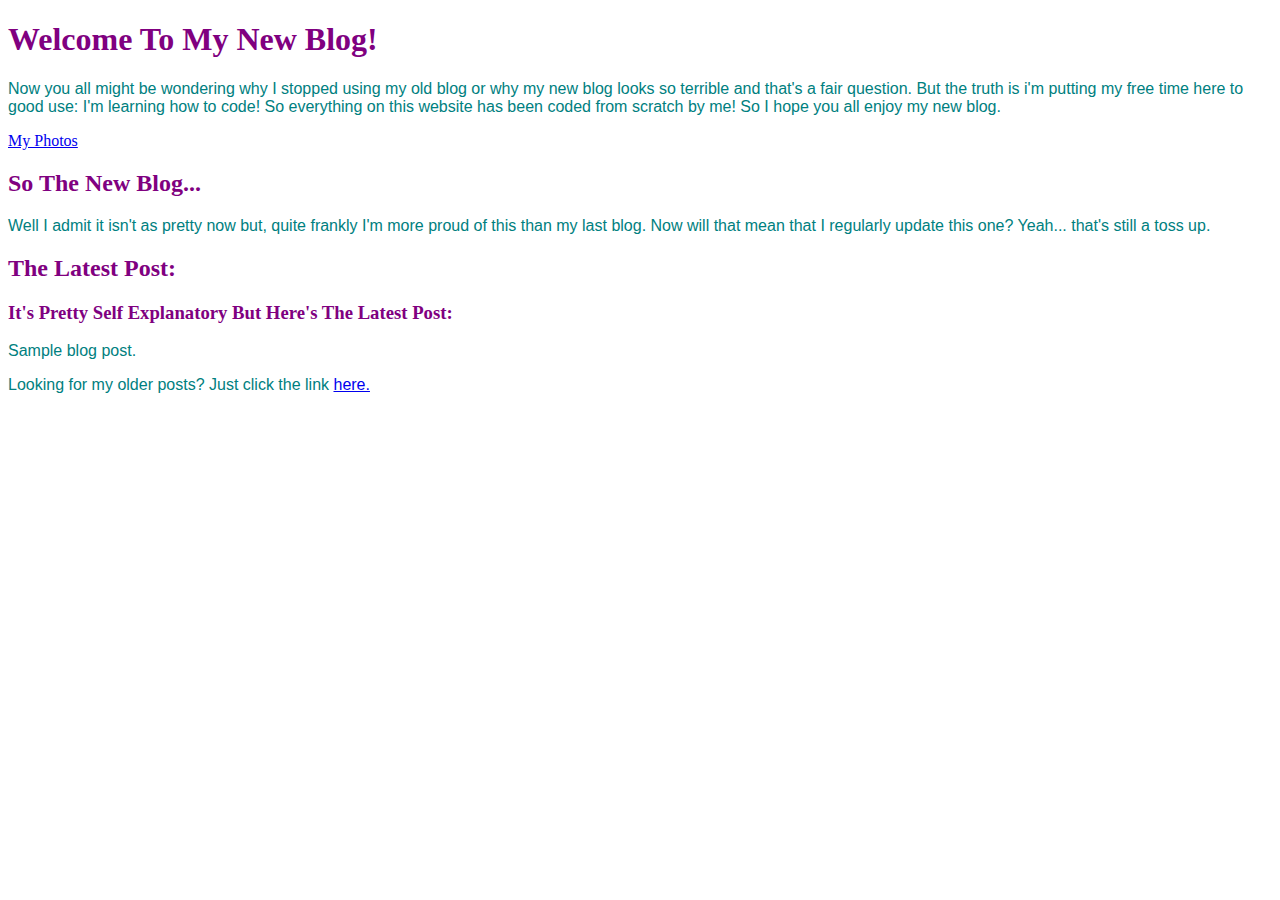
<file: index.html>
<!DOCTYPE html>
<!-- Priorities: Find out how to use different fonts and colors to make this more firendly on the eyes -->
<html>
  <head>
    <link href=./style.css type=text/css rel=stylesheet>
    <title> Luke's Blog in Germany</title>
  </head>
<body>
  <div id=introduction>
  <h1 class=header> Welcome to my new Blog!</h1>
  <p> Now you all might be wondering why I stopped using my old blog or why my new blog looks so terrible and that's a fair question. But the truth is i'm putting my free time here to good use: I'm learning how to code! So everything on this website has been coded from scratch by me! So I hope you all enjoy my new blog.  </p>
  <a href= ./photos.html> My Photos</a>
  </div>
  <div id=mainbody>
    <h2 class=header> So The New Blog...</h2>
    <p> Well I admit it isn't as pretty now but, quite frankly I'm more proud of this than my last blog. Now will that mean that I regularly update this one? Yeah... that's still a toss up.</p>
  </div>
  <div id=subbody>
    <h2 class=header> The Latest Post:</h2>
    <h3 class=header> It's pretty self explanatory but here's the latest post:</h3>
    <p> Sample blog post.</p>
  </div>
    <p> Looking for my older posts? Just click the link <a href= ./archives.html> here.</a> </p>
</body>
</html>
</file>
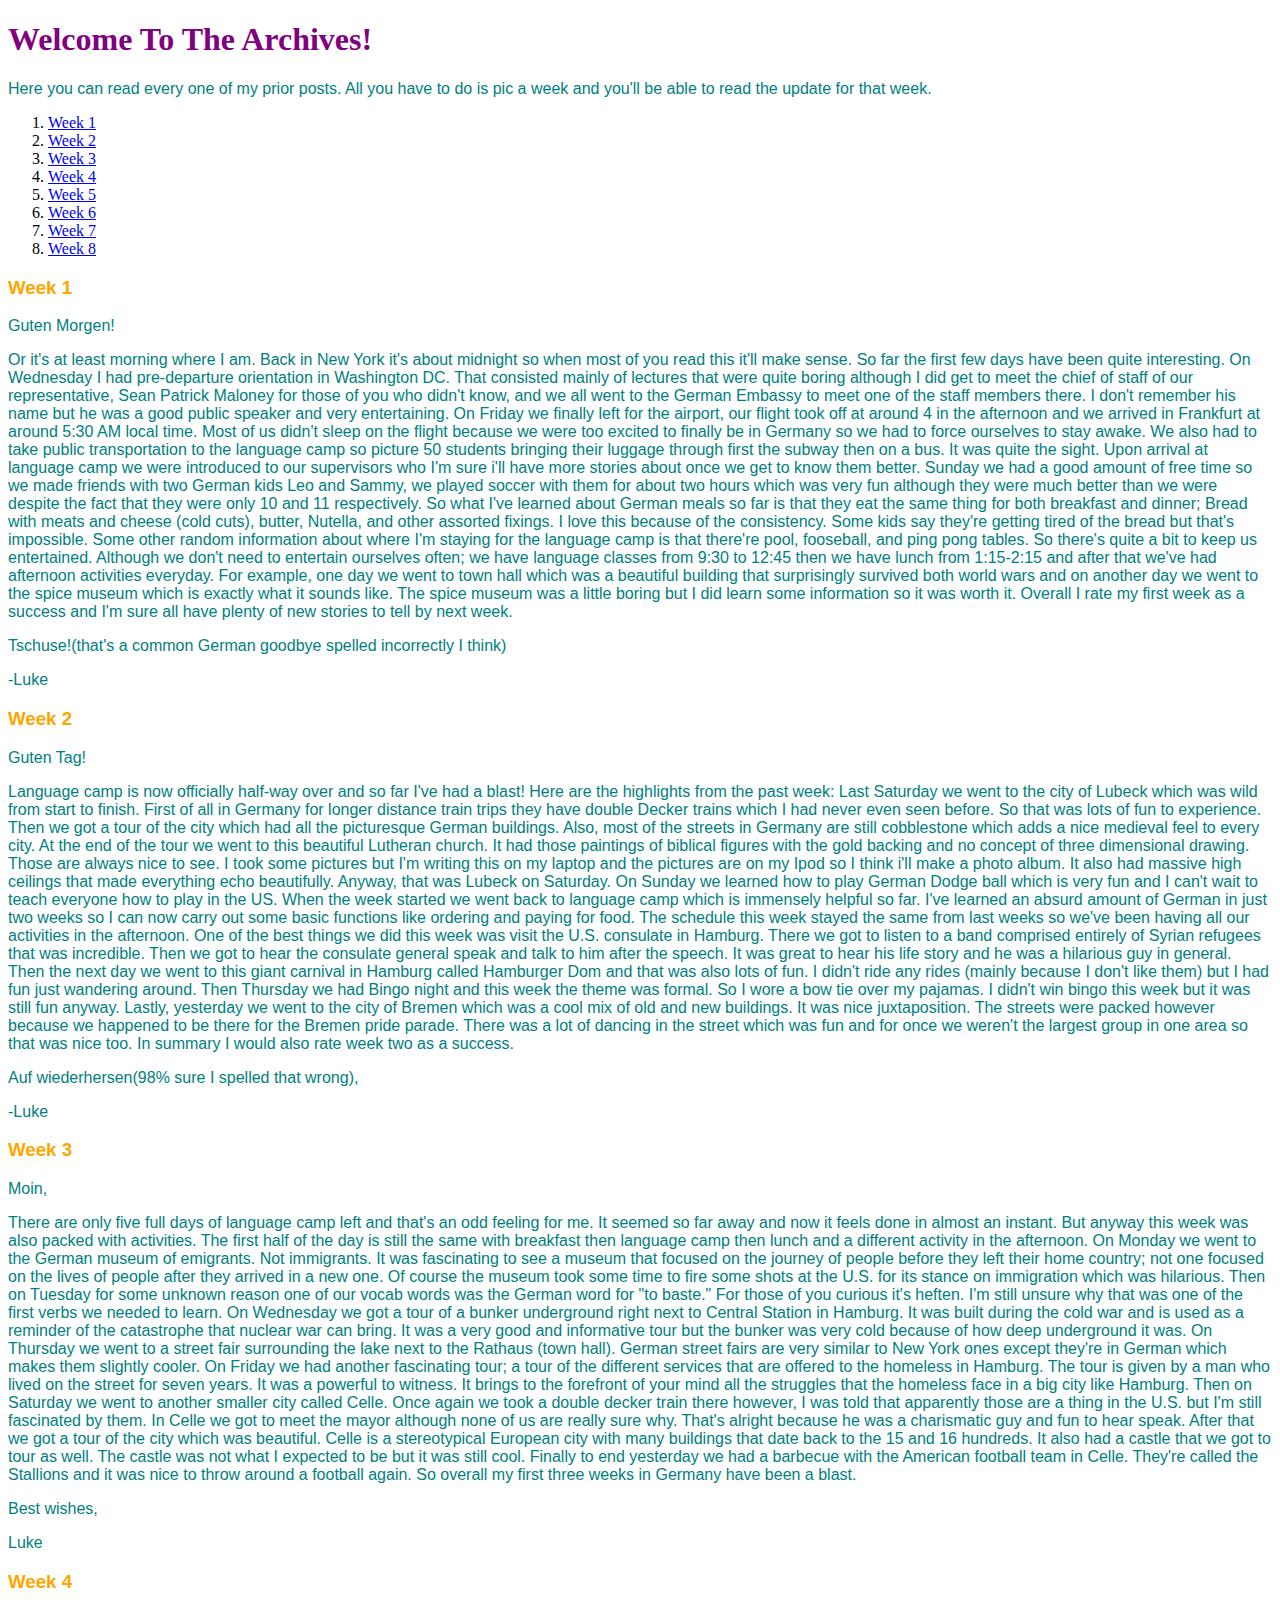
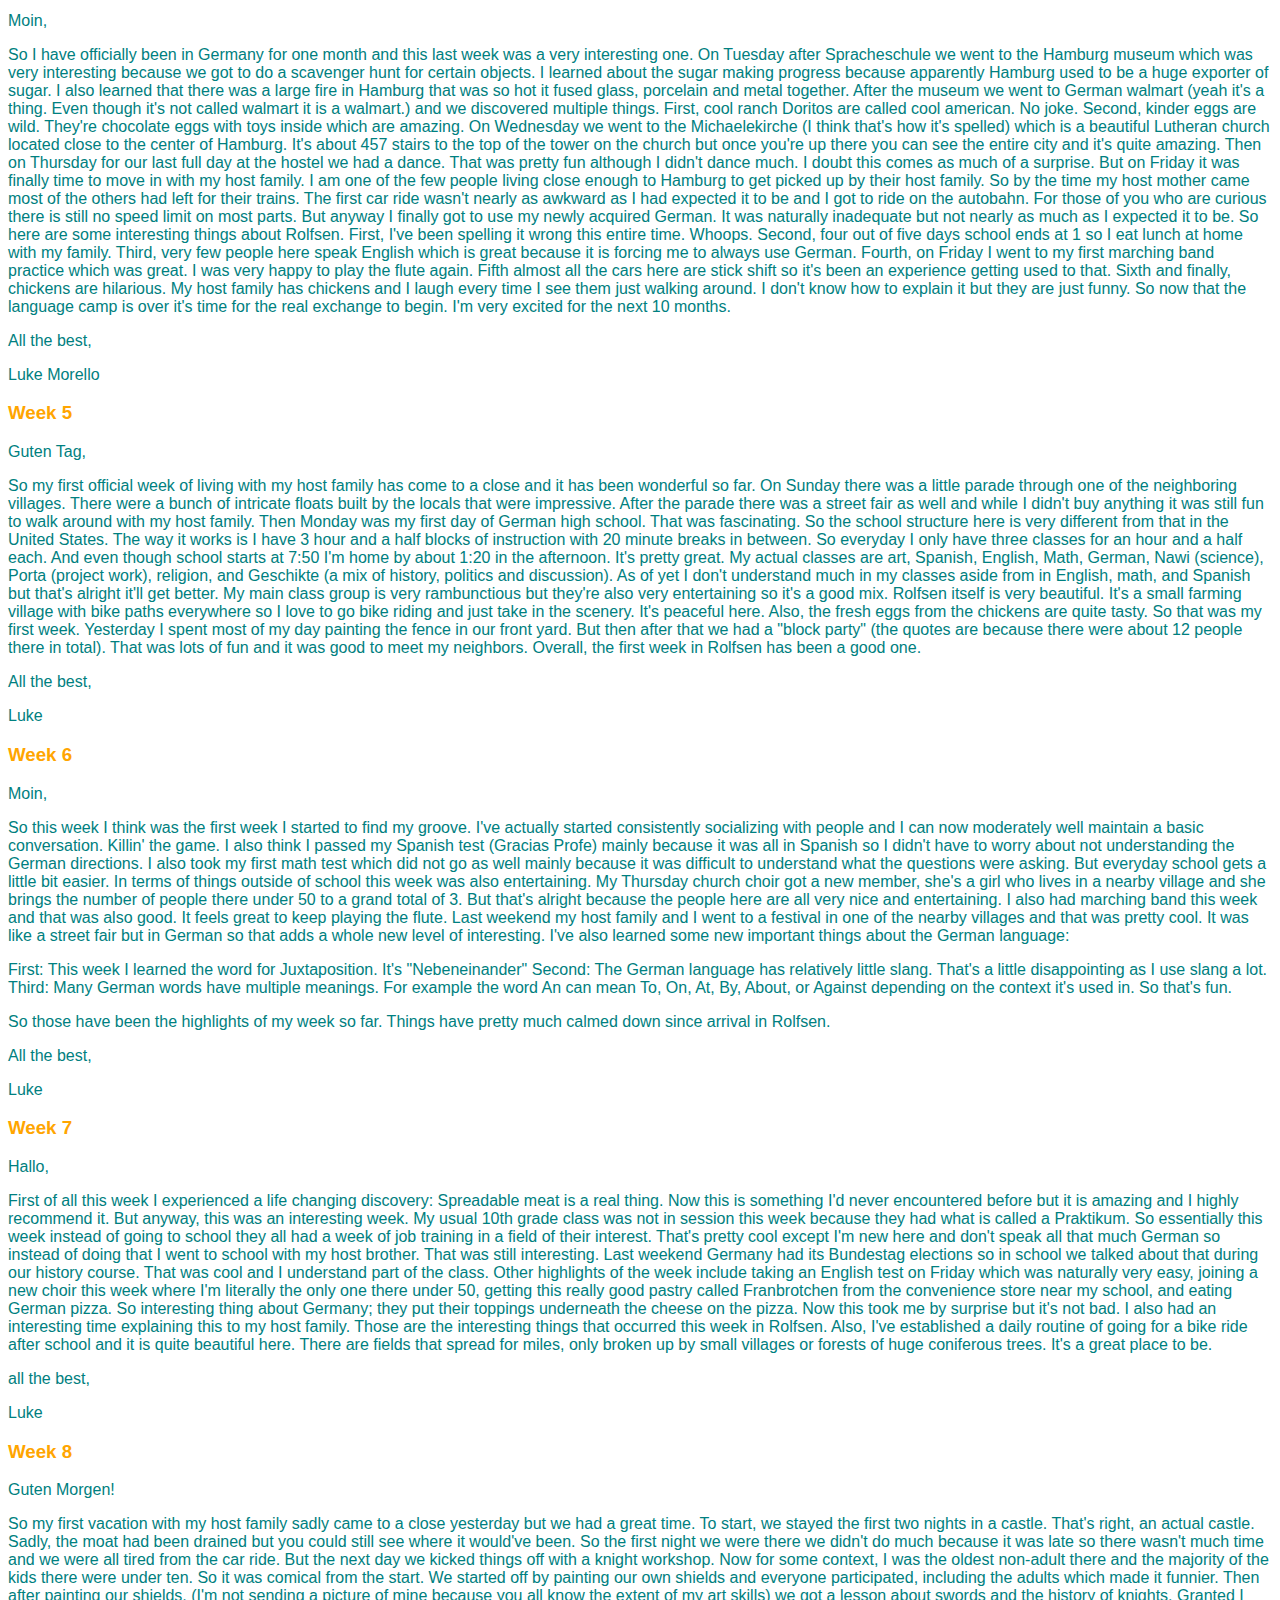
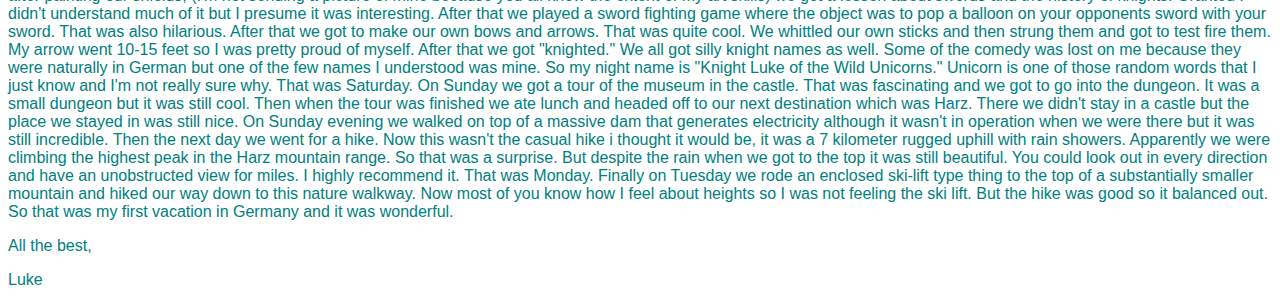
<file: archives.html>
<!DOCTYPE html>
<html>
  <head>
    <link href=./style.css type=text/css rel=stylesheet>
    <h1 class=header>Welcome to the archives!</h1>
    <p>Here you can read every one of my prior posts. All you have to do is pic a week and you'll be able to read the update for that week.</p>
    <title>The archives</title>
  </head>
  <body>
    <ol>
      <li><a href=#one>Week 1</a></li>
      <li><a href=#two>Week 2</a></li>
      <li><a href=#three>Week 3</a></li>
      <li><a href=#four>Week 4</a></li>
      <li><a href=#five>Week 5</a></li>
      <li><a href=#six>Week 6</a></li>
      <li><a href=#seven>Week 7</a></li>
      <li><a href=#eight>Week 8</a></li>
    </ol>
    <div id=one>
      <h3 class=ah>Week 1</h3>
      <p>Guten Morgen!</p>

<p>Or it's at least morning where I am. Back in New York it's about midnight so when most of you read this it'll make sense. So far the first few days have been quite interesting. On Wednesday I had pre-departure orientation in Washington DC. That consisted mainly of lectures that were quite boring although I did get to meet the chief of staff of our representative, Sean Patrick Maloney for those of you who didn't know, and we all went to the German Embassy to meet one of the staff members there. I don't remember his name but he was a good public speaker and very entertaining. On Friday we finally left for the airport, our flight took off at around 4 in the afternoon and we arrived in Frankfurt at around 5:30 AM local time. Most of us didn't sleep on the flight because we were too excited to finally be in Germany so we had to force ourselves to stay awake. We also had to take public transportation to the language camp so picture 50 students bringing their luggage through first the subway then on a bus. It was quite the sight. Upon arrival at language camp we were introduced to our supervisors who I'm sure i'll have more stories about once we get to know them better. Sunday we had a good amount of free time so we made friends with two German kids Leo and Sammy, we played soccer with them for about two hours which was very fun although they were much better than we were despite the fact that they were only 10 and 11 respectively. So what I've learned about German meals so far is that they eat the same thing for both breakfast and dinner; Bread with meats and cheese (cold cuts), butter, Nutella, and other assorted fixings. I love this because of the consistency. Some kids say they're getting tired of the bread but that's impossible. Some other random information about where I'm staying for the language camp is that there're pool, fooseball, and ping pong tables. So there's quite a bit to keep us entertained. Although we don't need to entertain ourselves often; we have language classes from 9:30 to 12:45 then we have lunch from 1:15-2:15 and after that we've had afternoon activities everyday. For example, one day we went to town hall which was a beautiful building that surprisingly survived both world wars and on another day we went to the spice museum which is exactly what it sounds like. The spice museum was a little boring but I did learn some information so it was worth it. Overall I rate my first week as a success and I'm sure all have plenty of new stories to tell by next week. </p>

<p>Tschuse!(that's a common German goodbye spelled incorrectly I think)</p> 

<!-- Figure out how to put in spaces and indentations to make this easier to read -->
<p>-Luke</p>

    </div>
    <div id=two>
      <h3 class=ah>Week 2</h3>
      <p> Guten Tag!</p>

<p>Language camp is now officially half-way over and so far I've had a blast! Here are the highlights from the past week: Last Saturday we went to the city of Lubeck which was wild from start to finish. First of all in Germany for longer distance train trips they have double Decker trains which I had never even seen before. So that was lots of fun to experience. Then we got a tour of the city which had all the picturesque German buildings. Also, most of the streets in Germany are still cobblestone which adds a nice medieval feel to every city. At the end of the tour we went to this beautiful Lutheran church. It had those paintings of biblical figures with the gold backing and no concept of three dimensional drawing. Those are always nice to see. I took some pictures but I'm writing this on my laptop and the pictures are on my Ipod so I think i'll make a photo album. It also had massive high ceilings that made everything echo beautifully. Anyway, that was Lubeck on Saturday. On Sunday we learned how to play German Dodge ball which is very fun and I can't wait to teach everyone how to play in the US. When the week started we went back to language camp which is immensely helpful so far. I've learned an absurd amount of German in just two weeks so I can now carry out some basic functions like ordering and paying for food. The schedule this week stayed the same from last weeks so we've been having all our activities in the afternoon. One of the best things we did this week was visit the U.S. consulate in Hamburg. There we got to listen to a band comprised entirely of Syrian refugees that was incredible. Then we got to hear the consulate general speak and talk to him after the speech. It was great to hear his life story and he was a hilarious guy in general. Then the next day we went to this giant carnival in Hamburg called Hamburger Dom and that was also lots of fun. I didn't ride any rides (mainly because I don't like them) but I had fun just wandering around. Then Thursday we had Bingo night and this week the theme was formal. So I wore a bow tie over my pajamas. I didn't win bingo this week but it was still fun anyway. Lastly, yesterday we went to the city of Bremen which was a cool mix of old and new buildings. It was nice juxtaposition. The streets were packed however because we happened to be there for the Bremen pride parade. There was a lot of dancing in the street which was fun and for once we weren't the largest group in one area so that was nice too. In summary I would also rate week two as a success. </p>

<p>Auf wiederhersen(98% sure I spelled that wrong),</p>

<p>-Luke</p>
    </div>
    <div id=three>
      <h3 class=ah>Week 3</h3>
      <p>Moin,</p>

<p>There are only five full days of language camp left and that's an odd feeling for me. It seemed so far away and now it feels done in almost an instant. But anyway this week was also packed with activities. The first half of the day is still the same with breakfast then language camp then lunch and a different activity in the afternoon. On Monday we went to the German museum of emigrants. Not immigrants. It was fascinating to see a museum that focused on the journey of people before they left their home country; not one focused on the lives of people after they arrived in a new one. Of course the museum took some time to fire some shots at the U.S. for its stance on immigration which was hilarious. Then on Tuesday for some unknown reason one of our vocab words was the German word for "to baste." For those of you curious it's heften. I'm still unsure why that was one of the first verbs we needed to learn. On Wednesday we got a tour of a bunker underground right next to Central Station in Hamburg. It was built during the cold war and is used as a reminder of the catastrophe that nuclear war can bring. It was a very good and informative tour but the bunker was very cold because of how deep underground it was. On Thursday we went to a street fair surrounding the lake next to the Rathaus (town hall). German street fairs are very similar to New York ones except they're in German which makes them slightly cooler. On Friday we had another fascinating tour; a tour of the different services that are offered to the homeless in Hamburg. The tour is given by a man who lived on the street for seven years. It was a powerful to witness. It brings to the forefront of your mind all the struggles that the homeless face in a big city like Hamburg. Then on Saturday we went to another smaller city called Celle. Once again we took a double decker train there however, I was told that apparently those are a thing in the U.S. but I'm still fascinated by them. In Celle we got to meet the mayor although none of us are really sure why. That's alright because he was a charismatic guy and fun to hear speak. After that we got a tour of the city which was beautiful. Celle is a stereotypical European city with many buildings that date back to the 15 and 16 hundreds. It also had a castle that we got to tour as well. The castle was not what I expected to be but it was still cool. Finally to end yesterday we had a barbecue with the American football team in Celle. They're called the Stallions and it was nice to throw around a football again. So overall my first three weeks in Germany have been a blast. </p>

<p>Best wishes,</p>
<p>Luke</p>
    </div>
    <div id=four>
      <h3 class=ah>Week 4</h3>
      <p>Moin, </p>

<p>So I have officially been in Germany for one month and this last week was a very interesting one. On Tuesday after Spracheschule we went to the Hamburg museum which was very interesting because we got to do a scavenger hunt for certain objects. I learned about the sugar making progress because apparently Hamburg used to be a huge exporter of sugar. I also learned that there was a large fire in Hamburg that was so hot it fused glass, porcelain and metal together. After the museum we went to German walmart (yeah it's a thing. Even though it's not called walmart it is a walmart.) and we discovered multiple things. First, cool ranch Doritos are called cool american. No joke. Second, kinder eggs are wild. They're chocolate eggs with toys inside which are amazing. On Wednesday we went to the Michaelekirche (I think that's how it's spelled) which is a beautiful Lutheran church located close to the center of Hamburg. It's about 457 stairs to the top of the tower on the church but once you're up there you can see the entire city and it's quite amazing. Then on Thursday for our last full day at the hostel we had a dance. That was pretty fun although I didn't dance much. I doubt this comes as much of a surprise. But on Friday it was finally time to move in with my host family. I am one of the few people living close enough to Hamburg to get picked up by their host family. So by the time my host mother came most of the others had left for their trains. The first car ride wasn't nearly as awkward as I had expected it to be and I got to ride on the autobahn. For those of you who are curious there is still no speed limit on most parts. But anyway I finally got to use my newly acquired German. It was naturally inadequate but not nearly as much as I expected it to be. So here are some interesting things about Rolfsen. First, I've been spelling it wrong this entire time. Whoops. Second, four out of five days school ends at 1 so I eat lunch at home with my family. Third, very few people here speak English which is great because it is forcing me to always use German. Fourth, on Friday I went to my first marching band practice which was great. I was very happy to play the flute again. Fifth almost all the cars here are stick shift so it's been an experience getting used to that. Sixth and finally, chickens are hilarious. My host family has chickens and I laugh every time I see them just walking around. I don't know how to explain it but they are just funny. So now that the language camp is over it's time for the real exchange to begin. I'm very excited for the next 10 months. </p>

<p>All the best, </p>
<p>Luke Morello</p>
    </div>
    <div id=five>
      <h3 class=ah>Week 5</h3>
      <p>Guten Tag,</p>

<p>So my first official week of living with my host family has come to a close and it has been wonderful so far. On Sunday there was a little parade through one of the neighboring villages. There were a bunch of intricate floats built by the locals that were impressive. After the parade there was a street fair as well and while I didn't buy anything it was still fun to walk around with my host family. Then Monday was my first day of German high school. That was fascinating. So the school structure here is very different from that in the United States. The way it works is I have 3 hour and a half blocks of instruction with 20 minute breaks in between. So everyday I only have three classes for an hour and a half each. And even though school starts at 7:50 I'm home by about 1:20 in the afternoon. It's pretty great. My actual classes are art, Spanish, English, Math, German, Nawi (science), Porta (project work), religion, and Geschikte (a mix of history, politics and discussion). As of yet I don't understand much in my classes aside from in English, math, and Spanish but that's alright it'll get better. My main class group is very rambunctious but they're also very entertaining so it's a good mix. Rolfsen itself is very beautiful. It's a small farming village with bike paths everywhere so I love to go bike riding and just take in the scenery. It's peaceful here. Also, the fresh eggs from the chickens are quite tasty. So that was my first week. Yesterday I spent most of my day painting the fence in our front yard. But then after that we had a "block party" (the quotes are because there were about 12 people there in total). That was lots of fun and it was good to meet my neighbors. Overall, the first week in Rolfsen has been a good one. </p>

<p>All the best, </p>
<p>Luke</p>
    </div>
    <div id=six>
      <h3 class=ah>Week 6</h3>
      <p>Moin,</p>

<p>So this week I think was the first week I started to find my groove. I've actually started consistently socializing with people and I can now moderately well maintain a basic conversation. Killin' the game. I also think I passed my Spanish test (Gracias Profe) mainly because it was all in Spanish so I didn't have to worry about not understanding the German directions. I also took my first math test which did not go as well mainly because it was difficult to understand what the questions were asking. But everyday school gets a little bit easier. In terms of things outside of school this week was also entertaining. My Thursday church choir got a new member, she's a girl who lives in a nearby village and she brings the number of people there under 50 to a grand total of 3. But that's alright because the people here are all very nice and entertaining. I also had marching band this week and that was also good. It feels great to keep playing the flute. Last weekend my host family and I went to a festival in one of the nearby villages and that was pretty cool. It was like a street fair but in German so that adds a whole new level of interesting.  I've also learned some new important things about the German language: </p>

<p>First: This week I learned the word for Juxtaposition. It's "Nebeneinander"
Second: The German language has relatively little slang. That's a little disappointing as I use slang a lot. 
Third: Many German words have multiple meanings. For example the word An can mean To, On, At, By, About, or Against depending on the context it's used in. So that's fun. </p>

<p>So those have been the highlights of my week so far. Things have pretty much calmed down since arrival in Rolfsen.</p>

<p>All the best,</p>
<p>Luke</p>
    </div>
    <div id=seven>
      <h3 class=ah>Week 7</h3>
      <p>Hallo,</p>

<p>First of all this week I experienced a life changing discovery: Spreadable meat is a real thing. Now this is something I'd never encountered before but it is amazing and I highly recommend it. But anyway, this was an interesting week. My usual 10th grade class was not in session this week because they had what is called a Praktikum. So essentially this week instead of going to school they all had a week of job training in a field of their interest. That's pretty cool except I'm new here and don't speak all that much German so instead of doing that I went to school with my host brother. That was still interesting. Last weekend Germany had its Bundestag elections so in school we talked about that during our history course. That was cool and I understand part of the class. Other highlights of the week include taking an English test on Friday which was naturally very easy, joining a new choir this week where I'm literally the only one there under 50, getting this really good pastry called Franbrotchen from the convenience store near my school, and eating German pizza. So interesting thing about Germany; they put their toppings underneath the cheese on the pizza. Now this took me by surprise but it's not bad. I also had an interesting time explaining this to my host family. Those are the interesting things that occurred this week in Rolfsen. Also, I've established a daily routine of going for a bike ride after school and it is quite beautiful here. There are fields that spread for miles, only broken up by small villages or forests of huge coniferous trees. It's a great place to be. </p>

<p>all the best,</p>
<p>Luke</p>
    </div>
    <div id=eight>
      <h3 class=ah>Week 8</h3>
      <p>Guten Morgen!</p>

<p>So my first vacation with my host family sadly came to a close yesterday but we had a great time. To start, we stayed the first two nights in a castle. That's right, an actual castle. Sadly, the moat had been drained but you could still see where it would've been. So the first night we were there we didn't do much because it was late so there wasn't much time and we were all tired from the car ride. But the next day we kicked things off with a knight workshop. Now for some context, I was the oldest non-adult there and the majority of the kids there were under ten. So it was comical from the start. We started off by painting our own shields and everyone participated, including the adults which made it funnier. Then after painting our shields, (I'm not sending a picture of mine because you all know the extent of my art skills) we got a lesson about swords and the history of knights. Granted I didn't understand much of it but I presume it was interesting. After that we played a sword fighting game where the object was to pop a balloon on your opponents sword with your sword. That was also hilarious. After that we got to make our own bows and arrows. That was quite cool. We whittled our own sticks and then strung them and got to test fire them. My arrow went 10-15 feet so I was pretty proud of myself. After that we got "knighted." We all got silly knight names as well. Some of the comedy was lost on me because they were naturally in German but one of the few names I understood was mine. So my night name is "Knight Luke of the Wild Unicorns." Unicorn is one of those random words that I just know and I'm not really sure why. That was Saturday. On Sunday we got a tour of the museum in the castle. That was fascinating and we got to go into the dungeon. It was a small dungeon but it was still cool. Then when the tour was finished we ate lunch and headed off to our next destination which was Harz. There we didn't stay in a castle but the place we stayed in was still nice. On Sunday evening we walked on top of a massive dam that generates electricity although it wasn't in operation when we were there but it was still incredible. Then the next day we went for a hike. Now this wasn't the casual hike i thought it would be, it was a 7 kilometer rugged uphill with rain showers. Apparently we were climbing the highest peak in the Harz mountain range. So that was a surprise. But despite the rain when we got to the top it was still beautiful. You could look out in every direction and have an unobstructed view for miles. I highly recommend it. That was Monday. Finally on Tuesday we rode an enclosed ski-lift type thing to the top of a substantially smaller mountain and hiked our way down to this nature walkway. Now most of you know how I feel about heights so I was not feeling the ski lift. But the hike was good so it balanced out. So that was my first vacation in Germany and it was wonderful. </p>


<p>All the best,</p>
<p>Luke</p>
    </div>

  </body>
</html>
</file>
